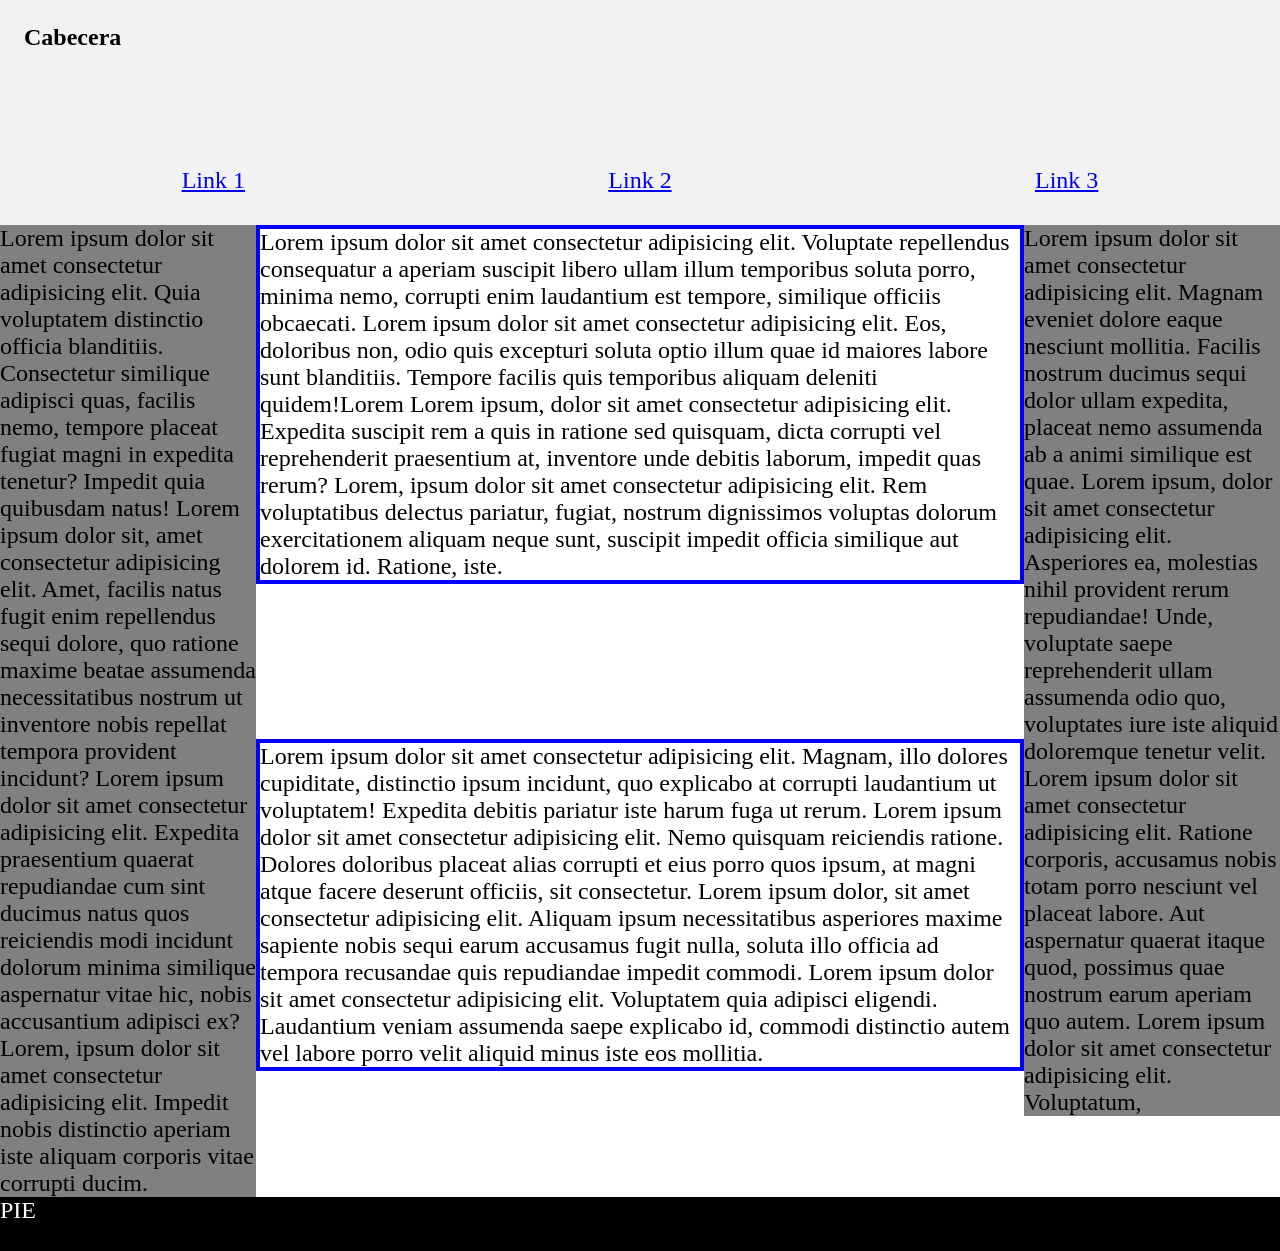
<file: index.html>
<!DOCTYPE html>
<html lang="en">
<head>
    <meta charset="UTF-8">
    <meta http-equiv="X-UA-Compatible" content="IE=edge">
    <meta name="viewport" content="width=device-width, initial-scale=1.0">
    <title>index</title>
    <link rel="stylesheet" href="style.css">
</head>
<body>
    <header>
        <h1>Cabecera</h1>
    </header>
    <nav>
        <a href="#">Link 1</a>
        <a href="#">Link 2</a>
        <a href="#">Link 3</a>
    </nav>
    <main>
        <section class="left">
            <article>Lorem ipsum dolor sit amet consectetur adipisicing elit. Quia voluptatem distinctio officia blanditiis. Consectetur similique adipisci quas, facilis nemo, tempore placeat fugiat magni in expedita tenetur? Impedit quia quibusdam natus!
                Lorem ipsum dolor sit, amet consectetur adipisicing elit. Amet, facilis natus fugit enim repellendus sequi dolore, quo ratione maxime beatae assumenda necessitatibus nostrum ut inventore nobis repellat tempora provident incidunt?
                Lorem ipsum dolor sit amet consectetur adipisicing elit. Expedita praesentium quaerat repudiandae cum sint ducimus natus quos reiciendis modi incidunt dolorum minima similique aspernatur vitae hic, nobis accusantium adipisci ex? Lorem, ipsum dolor sit amet consectetur adipisicing elit. Impedit nobis distinctio aperiam iste aliquam corporis vitae corrupti ducim.
            </article>
        </section>
        <section class="center">
            <article>Lorem ipsum dolor sit amet consectetur adipisicing elit. Voluptate repellendus consequatur a aperiam suscipit libero ullam illum temporibus soluta porro, minima nemo, corrupti enim laudantium est tempore, similique officiis obcaecati.
                Lorem ipsum dolor sit amet consectetur adipisicing elit. Eos, doloribus non, odio quis excepturi soluta optio illum quae id maiores labore sunt blanditiis. Tempore facilis quis temporibus aliquam deleniti quidem!Lorem Lorem ipsum, dolor sit amet consectetur adipisicing elit. Expedita suscipit rem a quis in ratione sed quisquam, dicta corrupti vel reprehenderit praesentium at, inventore unde debitis laborum, impedit quas rerum? Lorem, ipsum dolor sit amet consectetur adipisicing elit. Rem voluptatibus delectus pariatur, fugiat, nostrum dignissimos voluptas dolorum exercitationem aliquam neque sunt, suscipit impedit officia similique aut dolorem id. Ratione, iste.
            </article>

            <article>Lorem ipsum dolor sit amet consectetur adipisicing elit. Magnam, illo dolores cupiditate, distinctio ipsum incidunt, quo explicabo at corrupti laudantium ut voluptatem! Expedita debitis pariatur iste harum fuga ut rerum.
                Lorem ipsum dolor sit amet consectetur adipisicing elit. Nemo quisquam reiciendis ratione. Dolores doloribus placeat alias corrupti et eius porro quos ipsum, at magni atque facere deserunt officiis, sit consectetur. Lorem ipsum dolor, sit amet consectetur adipisicing elit. Aliquam ipsum necessitatibus asperiores maxime sapiente nobis sequi earum accusamus fugit nulla, soluta illo officia ad tempora recusandae quis repudiandae impedit commodi. Lorem ipsum dolor sit amet consectetur adipisicing elit. Voluptatem quia adipisci eligendi. Laudantium veniam assumenda saepe explicabo id, commodi distinctio autem vel labore porro velit aliquid minus iste eos mollitia.
            </article>
        </section>
        <section class="right">
            <article>Lorem ipsum dolor sit amet consectetur adipisicing elit. Magnam eveniet dolore eaque nesciunt mollitia. Facilis nostrum ducimus sequi dolor ullam expedita, placeat nemo assumenda ab a animi similique est quae. Lorem ipsum, dolor sit amet consectetur adipisicing elit. Asperiores ea, molestias nihil provident rerum repudiandae! Unde, voluptate saepe reprehenderit ullam assumenda odio quo, voluptates iure iste aliquid doloremque tenetur velit. Lorem ipsum dolor sit amet consectetur adipisicing elit. Ratione corporis, accusamus nobis totam porro nesciunt vel placeat labore. Aut aspernatur quaerat itaque quod, possimus quae nostrum earum aperiam quo autem. Lorem ipsum dolor sit amet consectetur adipisicing elit. Voluptatum, </article>
        </section>
    </main>
    <footer>
        <P>PIE</P>
    </footer>
</body>
</html>
</file>
<file: style.css>
*{
    margin: 0;
    box-sizing: border-box;
    box-sizing: content-box;
    font-size:x-large;
}
header {
    height: 15vh;
    background-color: #f2f2f2;
  }
h1 {
    padding: 1em;
  }
nav {
    display: flex;
    justify-content: space-around;
    align-items: center;
    height: 10vh;
    background-color: #f2f2f2;
  }
  a {
    margin: 0 70px;
  }

main{
      display: flex;
      justify-content: space-between;
      height: auto;
}
.left{
    width: 20%;
    background-color: gray;
}
.center {
    width: 60%;
    background-color: white;
    display: flex;
    flex-direction: column;
    justify-content: space-between;
    height: 94vh;
}
.right{
    width: 20%;
    height: 60vh;
    /* background-color: gray; */

}
footer{
    display: flex;
    height: 6vh;
    background-color: #000;
    color: white;

}
.center article{
    border: solid 4px blue;
}

.right article{
    background-color: gray;
}

@media  (max-width:720px) {
    main{
        display: flex;
        justify-content:flex-start;
        flex-direction: column;
        height: auto;
        width: 100vw;

    }
    section, article, .center, .left, .right, nav {
        width: 100vw;
        height: auto;
        margin: 0;
    }
    h1{
        padding: 0;
    }
    nav{
        justify-content: center;
        flex-direction: column;

    }
    header {
        height: auto;
        text-align: center;
    }
    .center {
        width: auto;
        display: flex;
        flex-direction: column;
        height: auto;
    }
    


}
</file>
